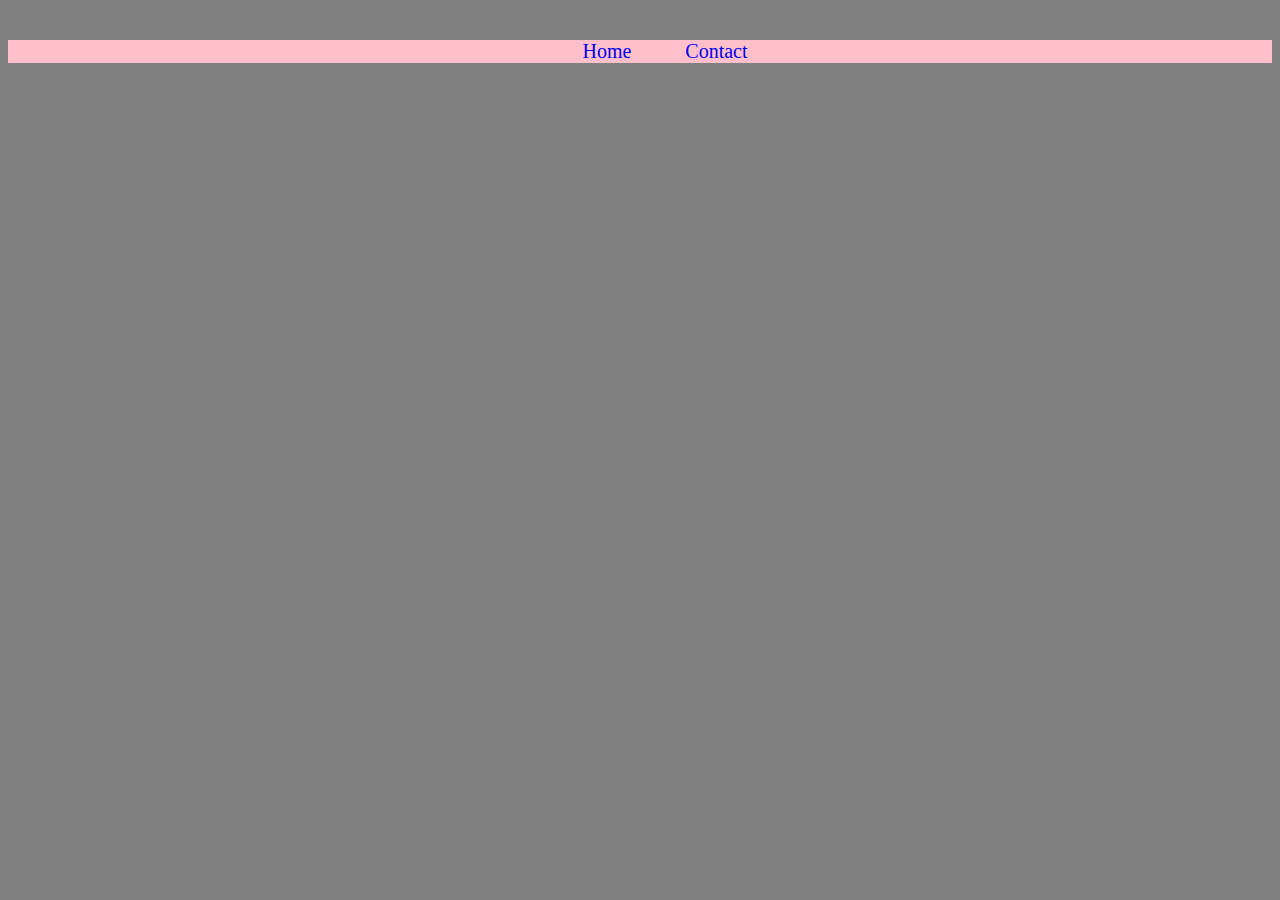
<file: index.html>
<!DOCTYPE html>
<html>
<head>
	<link rel="stylesheet"  href="lib.css">
</head>
<body>

<div class="title">
	<a href="index.html">Home</a>
	<a href="cont.html">Contact</a>
</div>
<script src="ser.js"></script>
</body>
</html>
</file>
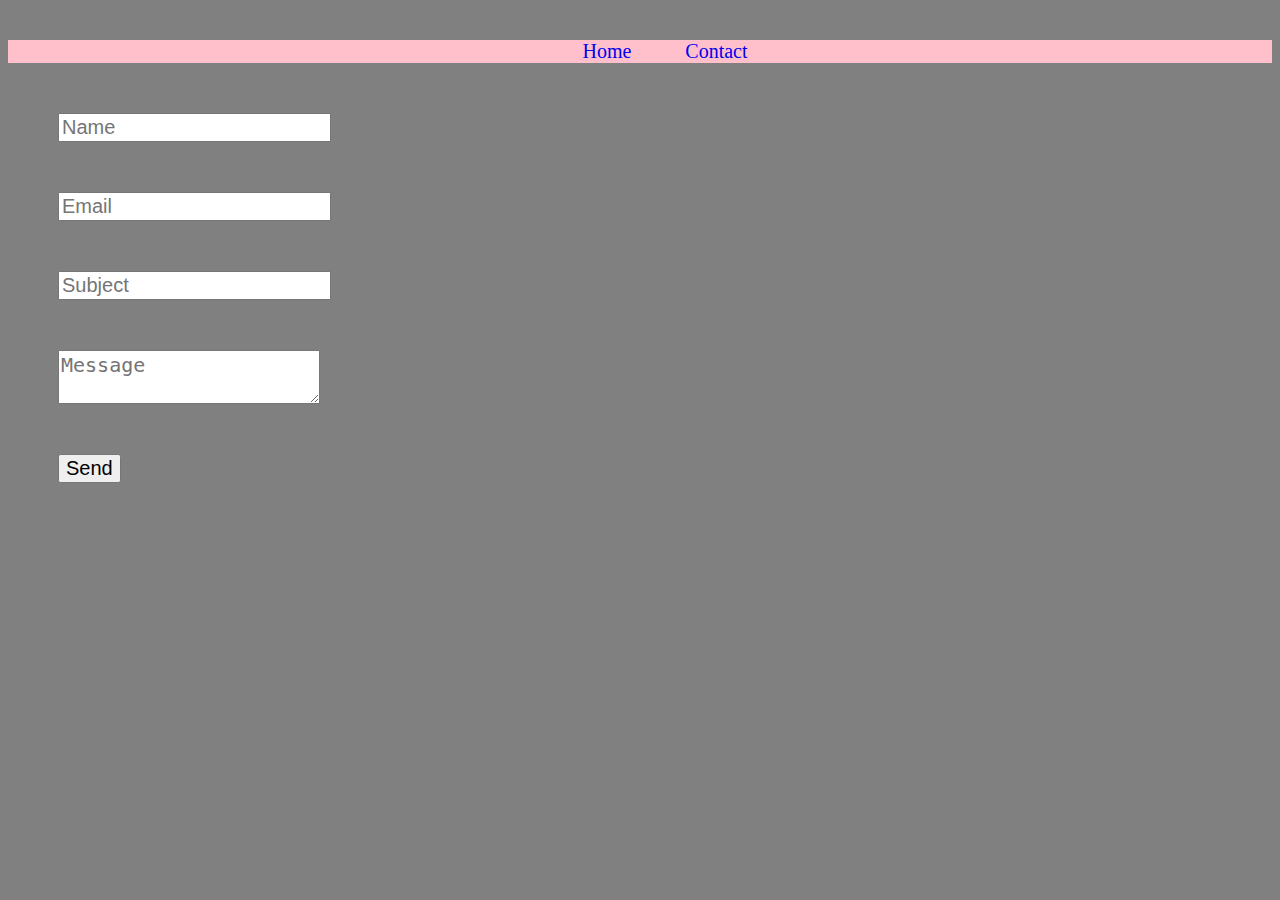
<file: cont.html>
<!DOCTYPE html>
<html>
<head>
	<meta charset="utf-8">
	<link rel="stylesheet" href="lib.css">
</head>
<body>
<div class="title">
	<a href="index.html">Home</a>
	<a href="cont.html">Contact</a>
</div>
	<form class="cont-form" name="contact">
		 <input type="text" name="name" placeholder="Name">
		 <input type="email" name="email" placeholder="Email">
		 <input type="text" name="subject" placeholder="Subject">
		 <textarea name='message' placeholder="Message"></textarea>
		 <input type="submit" name="Send" value="Send">

	</form>

	<script src="cont-scr.js"></script>
</body>
</html>
</file>
<file: lib.css>
.product{
	display: inline-block;
	margin: 20px;
}
.im{
	width: 375px ; 
	height: 375px;
}
.home{
	display: block;
	margin: 30px;
}
.cont{
	display: block;
	margin: 30px;
}
.cont-form input{
	display: block;
	margin: 50px;
	font-size: 20px;
}

.cont-form textarea{
	display: block;
	margin: 50px;
	font-size: 20px;
}
.title a{
	margin-left: 50px;
	margin-top: 100px;
	font-size: 20px;
	text-decoration: none;
}
.title{
	margin-top: 40px;
	margin-bottom: 40px;
	background-color: pink;
	text-align: center;
}
body{
	background-color: grey;
}
</file>
